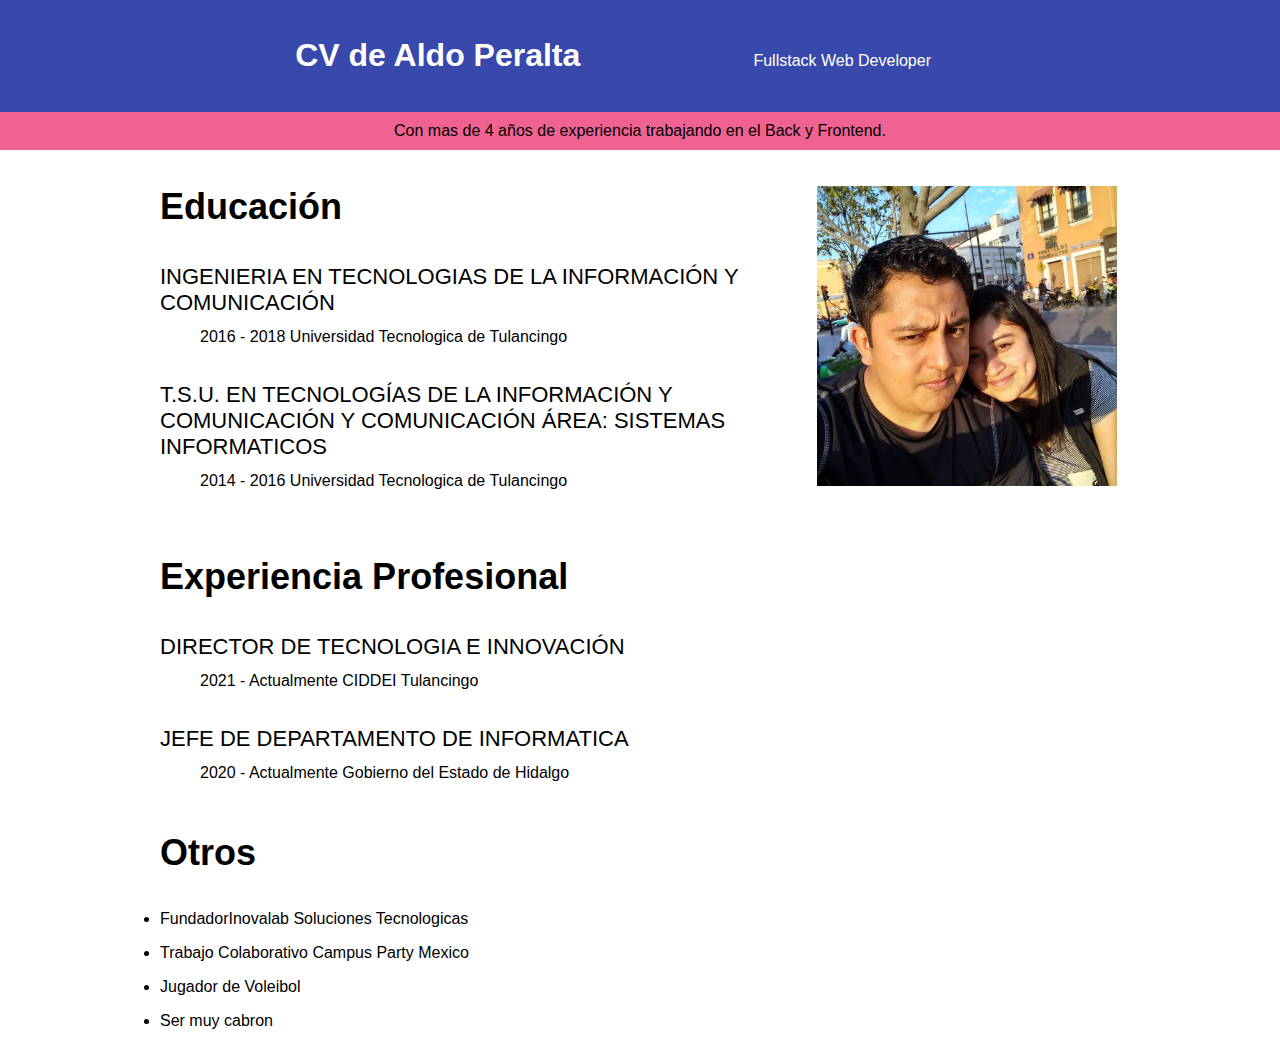
<file: curso-web/index.html>
<!DOCTYPE html>
<html lang="en">
    <head>
        <meta charset="UTF-8">
        <meta http-equiv="X-UA-Compatible" content="IE=edge">
        <meta name="viewport" content="width=device-width, initial-scale=1.0">
        <meta name="description" content="Aldo es un desarrollador Web con mas de 4 años de experiencia trabajando en el Back y Frontend.">
        <title>CV de Aldo</title>
    </head>
    <body style="font-family: Helvetica, Arial, sans-serif;margin: 0;">
        <header style="background-color: #3949ab; color: white; text-align:center; padding: 16px;">
            <h1 style="display: inline-block; width:400px;font-weight: 700;">CV de Aldo Peralta</h1>
            <p style="display: inline-block; width:400px;font-weight: 200;">Fullstack Web Developer</p>
        </header>
        <div style="background-color: #f06292; color: black; text-align: center; padding: 10px;">
            Con mas de 4 años de experiencia trabajando en el Back y Frontend.
        </div>
        <section>
            <div style="width: 960px;margin-right: auto;margin-left: auto; vertical-align: top;">
                <div>
                    <div style="display: inline-block;width: 68%;">
                        <h3 style="font-size: 36px;font-weight:700;">Educación</h3>
                        <div>
                            <dl>
                                <dt style="font-size: 22px; text-transform:uppercase;margin-bottom:12px;margin-top:36px;">
                                    Ingenieria en Tecnologias de la Información y Comunicación
                                </dt>
                                <dd>2016 - 2018 Universidad Tecnologica de Tulancingo</dd>
                                <dt style="font-size: 22px; text-transform:uppercase;margin-bottom:12px;margin-top:36px;">
                                    T.S.U. en Tecnologías de la Información y Comunicación y Comunicación Área: Sistemas Informaticos
                                </dt>
                                <dd>2014 - 2016 Universidad Tecnologica de Tulancingo</dd>
                            </dl>
                        </div>
                    </div>
                    <div style="display: inline-block;width:30%;margin-top: 20px;">
                        <img src="images/aldo.jpg" width="300" alt="Foto mía">
                    </div>
                </div>
                <div style="margin-top: 50px;">
                    <h3 style="font-size: 36px;font-weight:700;">Experiencia Profesional</h3>
                    <div>
                        <dl>
                            <dt style="font-size: 22px; text-transform:uppercase;margin-bottom:12px;margin-top:36px;">
                                Director de Tecnologia e Innovación
                            </dt>
                            <dd>2021 - Actualmente CIDDEI Tulancingo</dd>
                            <dt style="font-size: 22px; text-transform:uppercase;margin-bottom:12px;margin-top:36px;">
                                Jefe de Departamento de Informatica
                            </dt>
                            <dd>2020 - Actualmente Gobierno del Estado de Hidalgo</dd>
                        </dl>
                    </div>
                </div>
                <div style="margin-top: 50px;">
                    <h3 style="font-size: 36px;font-weight:700;">Otros</h3>
                    <ul style="margin-top: 12px;padding:0;">
                        <li style="margin-top: 16px;">FundadorInovalab Soluciones Tecnologicas</li>
                        <li style="margin-top: 16px;">Trabajo Colaborativo Campus Party Mexico</li>
                        <li style="margin-top: 16px;">Jugador de Voleibol</li>
                        <li style="margin-top: 16px;">Ser muy cabron</li>
                    </ul>
                </div>
            </div>    
        </section>
    </body>
</html>
</file>
